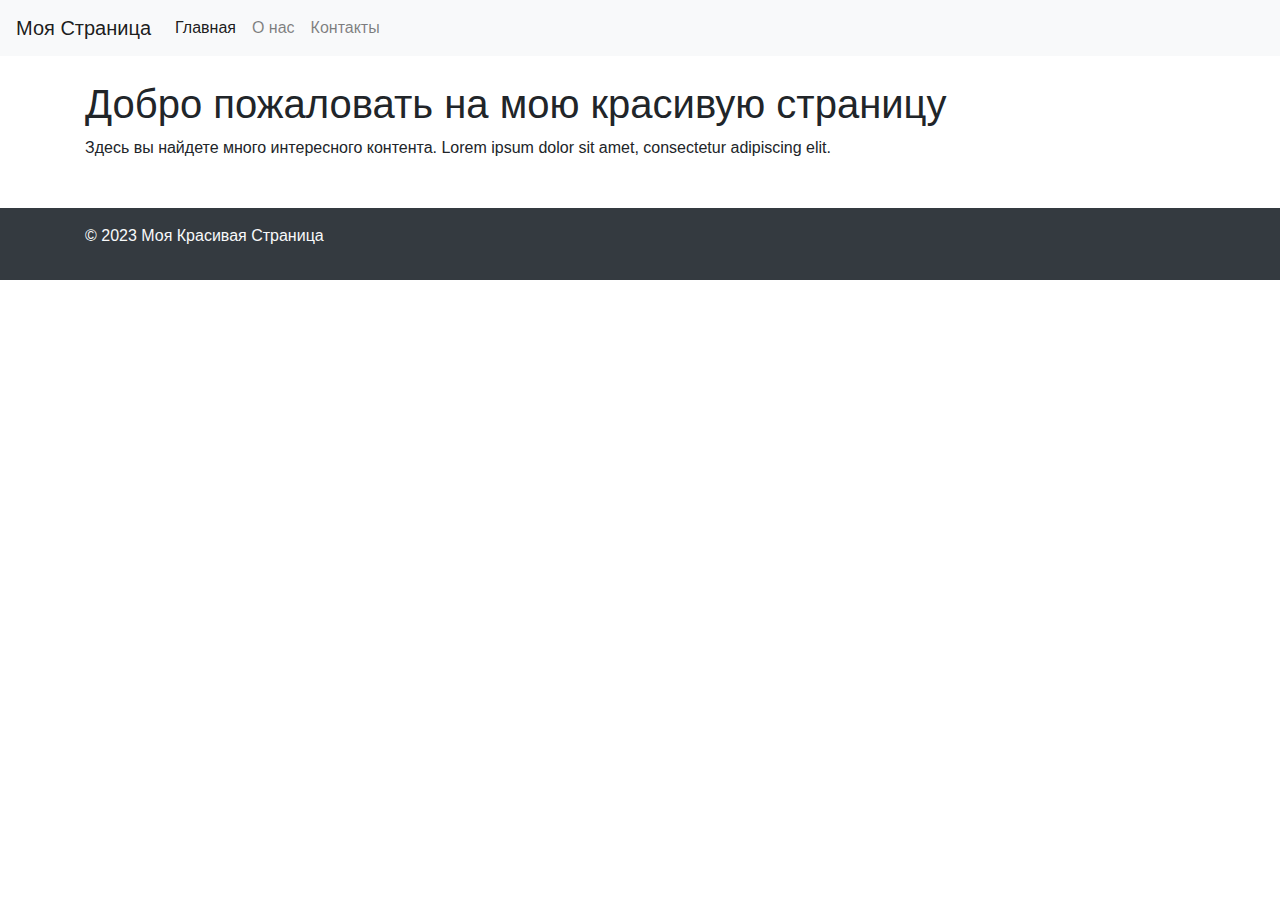
<file: templates/about.html>
<!DOCTYPE html>
<html lang="en">
<head>
  <meta charset="UTF-8">
  <meta name="viewport" content="width=device-width, initial-scale=1.0">
  <title>Моя красивая страница</title>
  <!-- Подключение Bootstrap CSS -->
  <link rel="stylesheet" href="https://maxcdn.bootstrapcdn.com/bootstrap/4.5.2/css/bootstrap.min.css">
</head>
<body>

<!-- Навигационное меню -->
<nav class="navbar navbar-expand-lg navbar-light bg-light">
  <a class="navbar-brand" href="#">Моя Страница</a>
  <button class="navbar-toggler" type="button" data-toggle="collapse" data-target="#navbarNav" aria-controls="navbarNav" aria-expanded="false" aria-label="Toggle navigation">
    <span class="navbar-toggler-icon"></span>
  </button>
  <div class="collapse navbar-collapse" id="navbarNav">
    <ul class="navbar-nav">
      <li class="nav-item active">
        <a class="nav-link" href="#">Главная</a>
      </li>
      <li class="nav-item">
        <a class="nav-link" href="#">О нас</a>
      </li>
      <li class="nav-item">
        <a class="nav-link" href="#">Контакты</a>
      </li>
    </ul>
  </div>
</nav>

<!-- Основное содержимое -->
<div class="container mt-4">
  <h1>Добро пожаловать на мою красивую страницу</h1>
  <p>Здесь вы найдете много интересного контента. Lorem ipsum dolor sit amet, consectetur adipiscing elit.</p>
</div>

<!-- Подвал -->
<footer class="bg-dark text-light mt-5 p-3">
  <div class="container">
    <p>&copy; 2023 Моя Красивая Страница</p>
  </div>
</footer>

<!-- Подключение Bootstrap JS и jQuery -->
<script src="https://code.jquery.com/jquery-3.5.1.slim.min.js"></script>
<script src="https://cdn.jsdelivr.net/npm/@popperjs/core@2.11.6/dist/umd/popper.min.js"></script>
<script src="https://stackpath.bootstrapcdn.com/bootstrap/4.5.2/js/bootstrap.min.js"></script>
</body>
</html>
</file>
